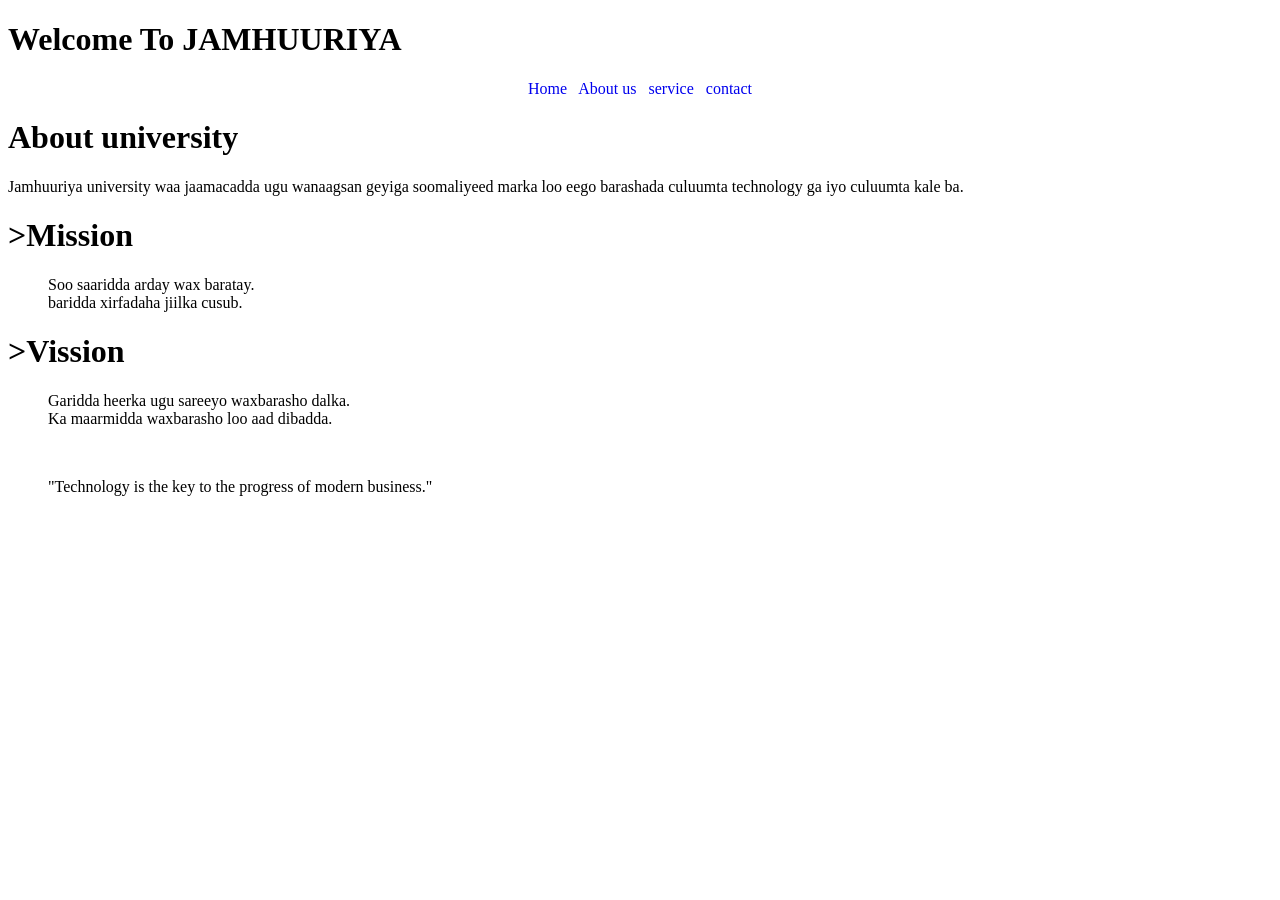
<file: about.html>
<!DOCTYPE html>
<html lang="en">

<head>
     <link rel="stylesheet" href="styl.css">
    <meta charset="UTF-8">
    <meta name="viewport" content="width=device-width, initial-scale=1.0">
    <title>abuubakar</title>
</head>

<body>

   <h1>Welcome To JAMHUURIYA </h1>


    <nav>
        <a href="index.html">Home</a>&nbsp;&nbsp;
        <a href="about.html">About us</a>&nbsp;&nbsp;
        <a href="service.html">service</a>&nbsp;&nbsp;
        <a href="contact.html">contact</a>
    </nav>
    <h1>About university</h1>
    <p>Jamhuuriya university waa jaamacadda ugu wanaagsan geyiga soomaliyeed marka
        loo eego barashada culuumta technology ga iyo culuumta kale ba.</p>

    <dl>
        <dt>
            <h1>>Mission</h1>
        </dt>
        <dd>Soo saaridda arday wax baratay.</dd>
        <dd>baridda xirfadaha jiilka cusub.</dd>

        <dt>
            <h1>>Vission</h1>
        </dt>
        <dd>Garidda heerka ugu sareeyo waxbarasho dalka.</dd>
        <dd>Ka maarmidda waxbarasho loo aad dibadda.</dd>

    </dl>
    <br>

    <blockquote>"Technology is the key to the progress of modern business."</blockquote>

</body>

</html>
</file>
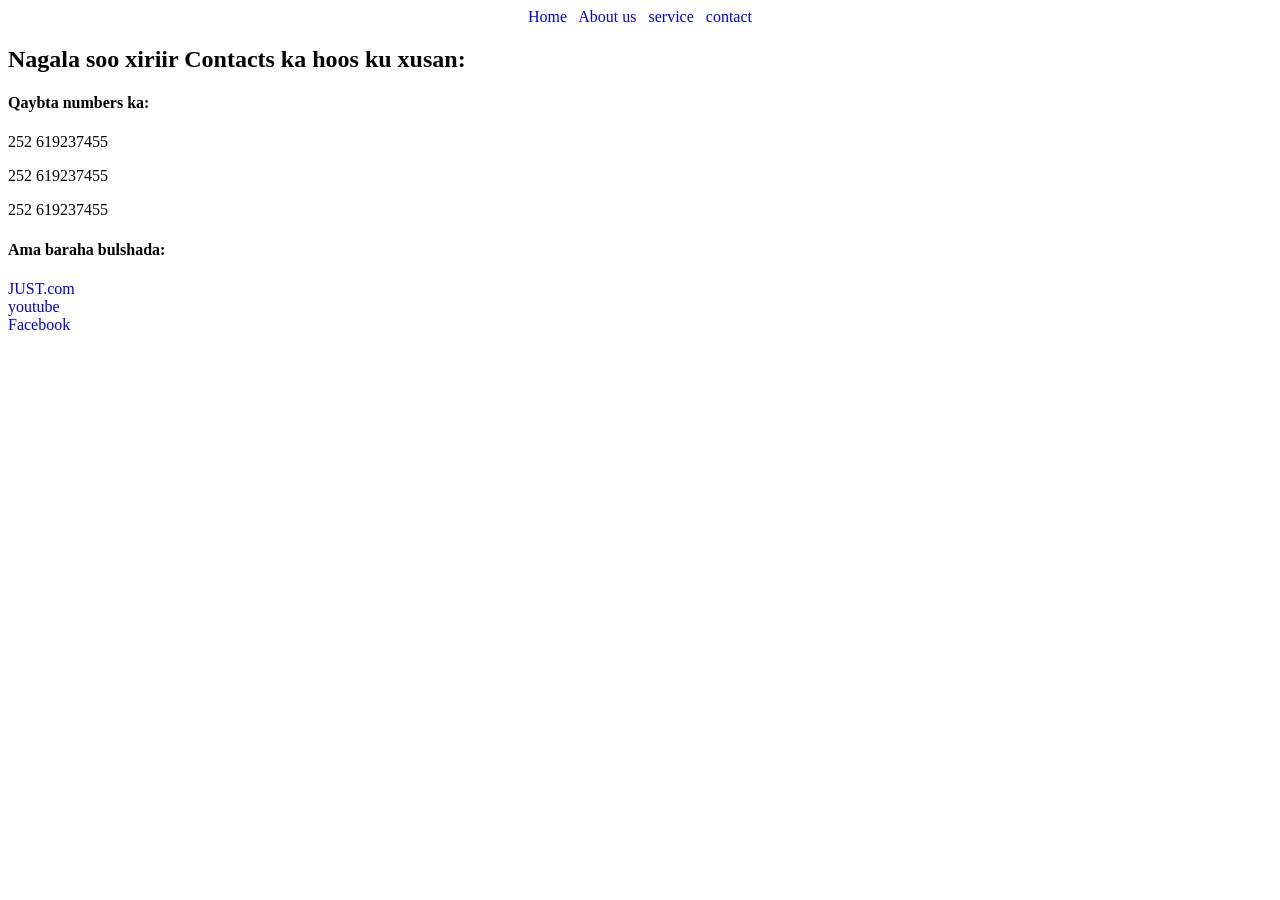
<file: contact.html>
<!DOCTYPE html>
<html lang="en">
<head>
     <link rel="stylesheet" href="styl.css">
    <meta charset="UTF-8">
    <meta name="viewport" content="width=device-width, initial-scale=1.0">
    <title>Document</title>
</head>
<body>
    <nav>
        <a href="index.html">Home</a>&nbsp;&nbsp;
        <a href="about.html">About us</a>&nbsp;&nbsp;
        <a href="service.html">service</a>&nbsp;&nbsp;
        <a href="contact.html">contact</a>
    </nav>
    <h2>Nagala soo xiriir Contacts ka hoos ku xusan:</h2>

    <h4>Qaybta numbers ka:</h4>
    <p>252 619237455</p>
    <p>252 619237455</p>
    <p>252 619237455</p>

    <h4>Ama baraha bulshada:</h4>

    <a href="https://www.google.com" target="_blank">JUST.com</a>
    <br>
    <a href="https://www.youtube.com" target="_blank">youtube</a>
    <br>
    <a href="https://www.Facebook.com" target="_blank">Facebook</a>

</body>
</html>
</file>
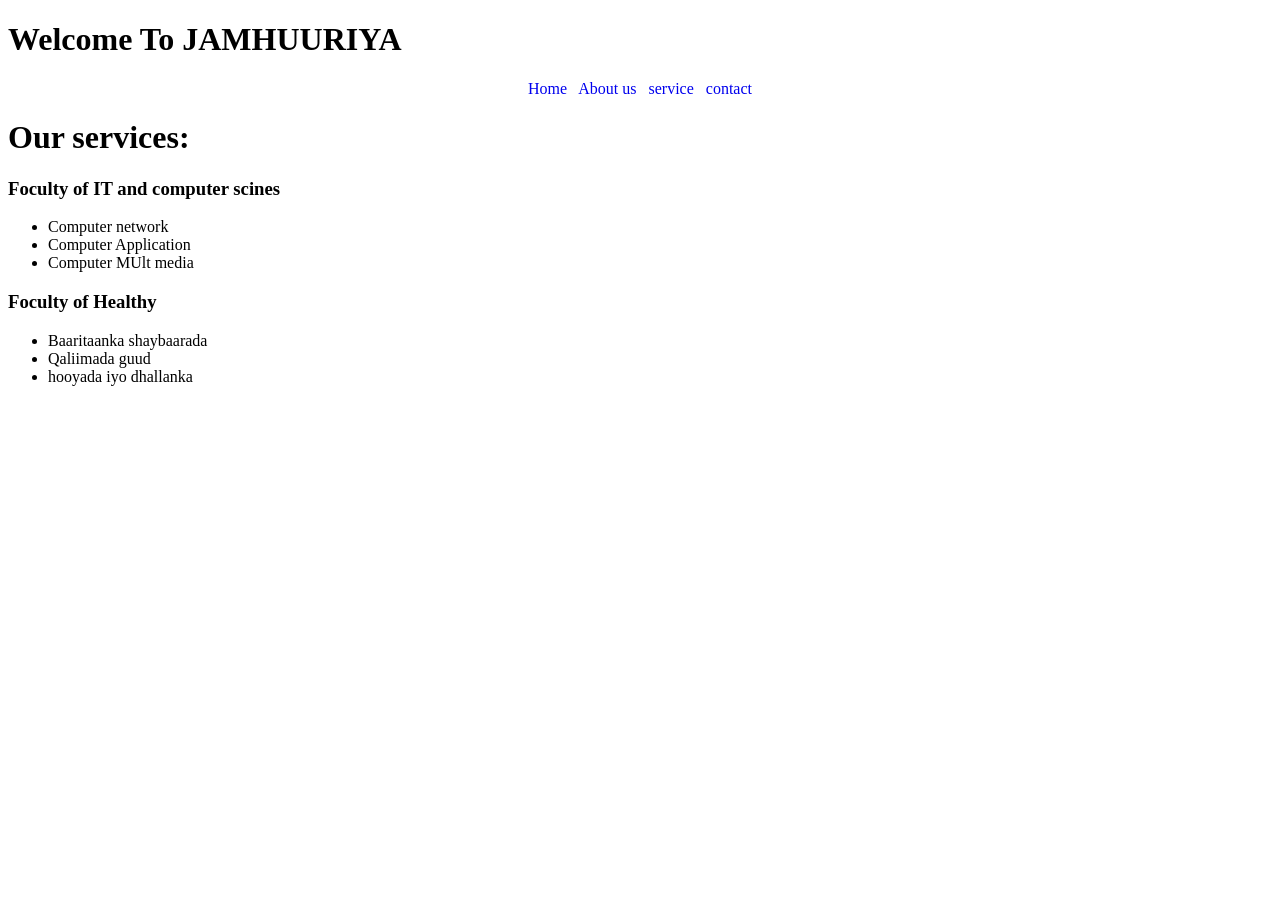
<file: service.html>
<!DOCTYPE html>
<html lang="en">

<head>
     <link rel="stylesheet" href="styl.css">
    <meta charset="UTF-8">
    <meta name="viewport" content="width=device-width, initial-scale=1.0">
    <title>Document</title>
</head>

<body>
    <h1>Welcome To JAMHUURIYA </h1>

    <nav>
        <a href="index.html">Home</a>&nbsp;&nbsp;
        <a href="about.html">About us</a>&nbsp;&nbsp;
        <a href="service.html">service</a>&nbsp;&nbsp;
        <a href="contact.html">contact</a>
    </nav>

    <h1>Our services:</h1>

   <h3>Foculty of IT and computer scines</h3>
    <ul>
        <li>Computer network </li>
        <li>Computer Application</li>
        <li>Computer MUlt media</li>
    </ul>

   <h3>Foculty of Healthy </h3>
    <ul>
        <li>Baaritaanka shaybaarada </li>
        <li>Qaliimada guud</li>
        <li>hooyada iyo dhallanka</li>
    </ul>
</body>

</html>
</file>
<file: styl.css>
a{
  text-decoration: none;
}
nav{
    text-align: center;
}
</file>
